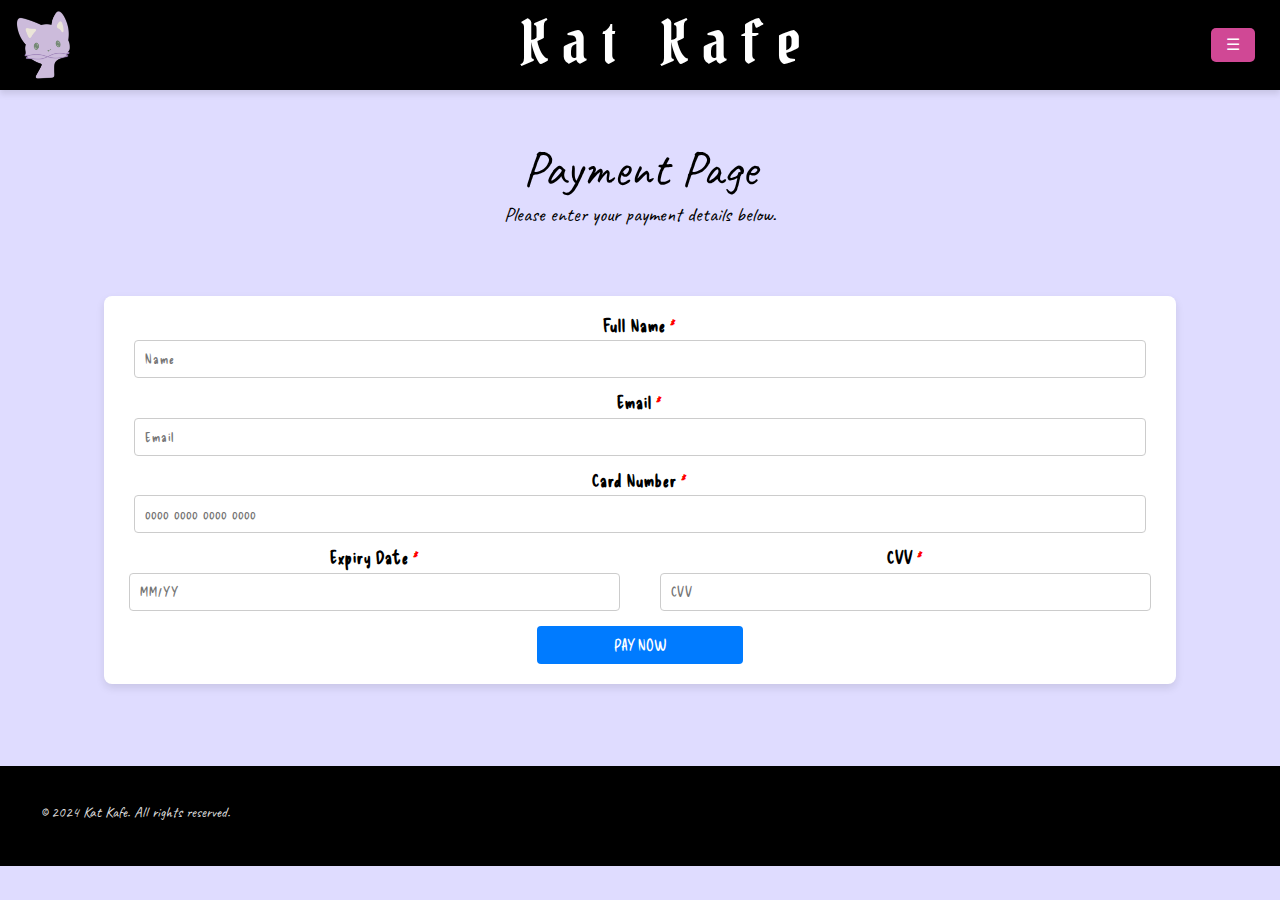
<file: codes/payment.html>
<!doctype html>

<html lang="en">
<head>
    <meta charset="UTF-8">
    <meta name="viewport" content="width=device-width, initial-scale=1.0">
    <title>Kat Kafe</title>
    <link rel="stylesheet" href="css/normalize.css">
    <link rel="preconnect" href="https://fonts.googleapis.com">
    <link rel="preconnect" href="https://fonts.gstatic.com" crossorigin>
    <link href="https://fonts.googleapis.com/css2?family=Bokor&family=Caveat+Brush&family=Caveat:wght@400..700&family=Delicious+Handrawn&family=Dongle&family=Oswald:wght@200..700&display=swap" rel="stylesheet">
    <script>
        function restrictInput(e) {
            const input = e.target;
            const value = input.value.replace(/\D/g, '');
            
            if (input.id === 'expiryDate') {
                if (value.length > 4) {
                    input.value = value.slice(0, 4);
                } else {
                    input.value = value;
                }

                if (value.length > 2) {
                    input.value = value.slice(0, 2) + '/' + value.slice(2);
                }
            }
        }

        function validateForm(event) {
            event.preventDefault();
            const form = document.querySelector('form');

            const cardNumber = document.getElementById('cardNumber');
            const expiryDate = document.getElementById('expiryDate');
            const cvv = document.getElementById('cvv');
            
            let isValid = true;

            if (cardNumber.value.length < 14 || cardNumber.value.length > 16) {
                alert("Card number must be between 14 and 16 digits long.");
                isValid = false;
            }

            const [month, year] = expiryDate.value.split('/');
            if (expiryDate.value.length !== 5 || month.length !== 2 || year.length !== 2) {
                alert("Expiry date must be in MM/YY format and 5 characters long.");
                isValid = false;
            } else {
                const monthNum = parseInt(month, 10);
                const yearNum = parseInt(year, 10);

                if (monthNum < 1 || monthNum > 12 || yearNum < 0 || yearNum > 99) {
                    alert("Expiry date is not valid.");
                    isValid = false;
                }
            }

            if (cvv.value.length !== 3) {
                alert("CVV must be exactly 3 characters long.");
                isValid = false;
            }

            if (isValid) {
                form.classList.add('was-validated');
                window.location.href = "success.html";
            }
        }
    </script>
</head>

<header>
    <div>
        <div class="navbar">
            <img src="images/logo.png" alt="Kat Kafe Logo" class="logo">
            <h1 class="brand-name">Kat Kafe</h1>
            <button class="menu-button" id="menuButton">☰</button>
        </div>
        <div class="menu" id="menu">
            <ul>
                <li><a href="index.html">Home</a></li>
                <li><a href="products.html">Products</a></li>
                <li><a href="about.html">About Us</a></li>
                <li><a href="contact.html">Contact Us</a></li>
            </ul> 
        </div>
    </div>
</header>

<body>
    <div>
        <h1 class="text-center caveat payment" style="margin-bottom: 5px; margin-top: 50px;"><b>Payment Page</b></h1>
        <p class="text-center caveat paymentSub">Please enter your payment details below.</p>
    </div>

    <div class="container" style="width: 1200px; height: 500px; margin-bottom: 10px;">
        <form onsubmit="validateForm(event)">
            <div class="mb-3 delicious-handrawn-regular">
                <label for="fullName" class="form-label">Full Name<span class="required">*</span></label>
                <input type="text" class="form-control" id="fullName" placeholder="Name" required>
            </div>
            <div class="mb-3 delicious-handrawn-regular">
                <label for="emailInput" class="form-label">Email<span class="required">*</span></label>
                <input type="email" class="form-control" id="emailInput" placeholder="Email" required>
            </div>
            <div class="mb-3 delicious-handrawn-regular">
                <label for="cardNumber" class="form-label">Card Number<span class="required">*</span></label>
                <input type="text" class="form-control" id="cardNumber" placeholder="0000 0000 0000 0000" required minlength="14" maxlength="16" oninput="restrictInput(event)">
            </div>
            <div class="mb-3 delicious-handrawn-regular">
                <div class="form-row">
                    <div class="form-col">
                        <label for="expiryDate" class="form-label">Expiry Date<span class="required">*</span></label>
                        <input type="text" class="form-control" id="expiryDate" placeholder="MM/YY" required minlength="5" maxlength="5" oninput="restrictInput(event)">
                    </div>
                    <div class="form-col">
                        <label for="cvv" class="form-label">CVV<span class="required">*</span></label>
                        <input type="text" class="form-control" id="cvv" placeholder="CVV" required minlength="3" maxlength="3" oninput="restrictInput(event)">
                    </div>
                </div>
            </div>
            <div class="mb-3 text-center delicious-handrawn-regular">
                <button type="submit" class="btn btn-primary">PAY NOW</button>
            </div>
        </form>
    </div>
    <footer>
        <p class="footer caveat">© 2024 Kat Kafe. All rights reserved.</p>
    </footer>
    <script src="js/home.js" defer></script>
</body>
</html>
</file>
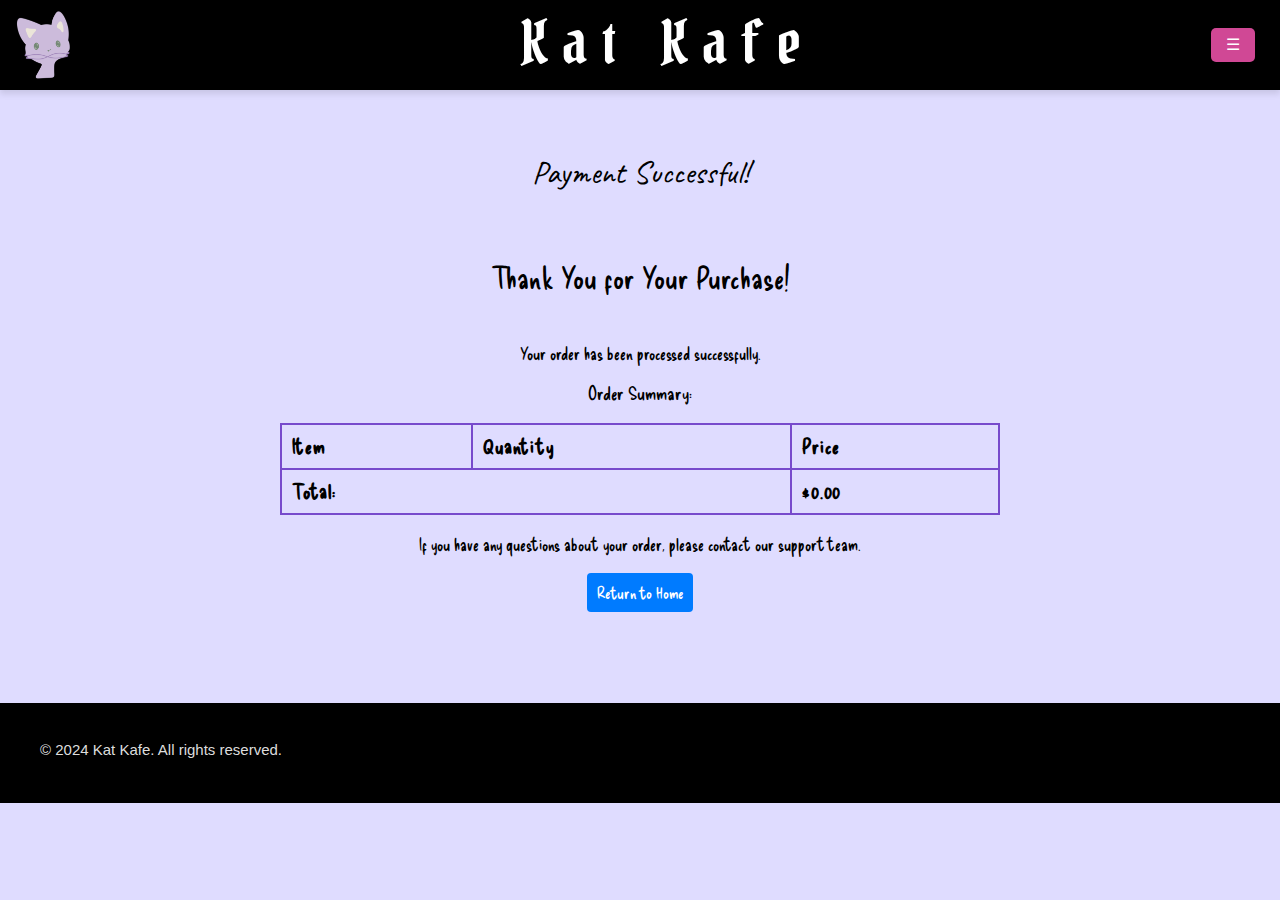
<file: codes/success.html>
<!doctype html>

<html lang="en">
<head>
    <meta charset="UTF-8">
    <meta name="viewport" content="width=device-width, initial-scale=1.0">
    <title>Kat Kafe</title>
    <link rel="stylesheet" href="css/normalize.css">
    <link rel="preconnect" href="https://fonts.googleapis.com">
    <link rel="preconnect" href="https://fonts.gstatic.com" crossorigin>
    <link href="https://fonts.googleapis.com/css2?family=Bokor&family=Caveat+Brush&family=Caveat:wght@400..700&family=Delicious+Handrawn&family=Dongle&family=Oswald:wght@200..700&display=swap" rel="stylesheet">
    <script src="home.js" defer></script>
</head>

<header>
    <div>
        <div class="navbar">
            <img src="images/logo.png" alt="Kat Kafe Logo" class="logo">
            <h1 class="brand-name">Kat Kafe</h1>
            <button class="menu-button" id="menuButton">☰</button>
        </div>
        <div class="menu" id="menu">
            <ul>
                <li><a href="index.html">Home</a></li>
                <li><a href="products.html">Products</a></li>
                <li><a href="about.html">About Us</a></li>
                <li><a href="contact.html">Contact Us</a></li>
            </ul> 
        </div>
    </div>
</header>

<h1 class="caveat"><b>Payment Successful!</b></h1>

<body>
    <div class="container mt-5">
        <h2 class="submit-text text-center delicious-handrawn-regular">Thank You for Your Purchase!</h2>
        <p class="text-center delicious-handrawn-regular">Your order has been processed successfully.</p>

        <div class="order-summary mt-4">
            <h3 class="delicious-handrawn-regular">Order Summary:</h3>
            <table class="table">
                <thead>
                    <tr class="delicious-handrawn-regular">
                        <th>Item</th>
                        <th>Quantity</th>
                        <th>Price</th>
                    </tr>
                </thead>
                <tbody id="order-summary-body" class="delicious-handrawn-regular">
                </tbody>
                <tfoot>
                    <tr class="delicious-handrawn-regular">
                        <td colspan="2" class="text-right"><b>Total:</b></td>
                        <td id="order-total"><b>$0.00</b></td>
                    </tr>
                </tfoot>
            </table>
        </div>

        <div class="text-center mt-4 delicious-handrawn-regular">
            <p class="doubt ">If you have any questions about your order, please contact our support team.</p>
            <a href="index.html" class="btn btn-primary">Return to Home</a>
        </div>
    </div>
    <script>
        const orderSummaryBody = document.getElementById('order-summary-body');
        const orderTotalElement = document.getElementById('order-total');
        let listProducts = [];
    
        const loadProducts = () => {
            return fetch('products.json')
                .then(response => response.json())
                .then(data => {
                    listProducts = data;
                });
        };
    
        loadProducts().then(() => {
            const orderSummary = JSON.parse(sessionStorage.getItem('orderSummary'));
            let total = 0;
    
            if (orderSummary && orderSummary.length > 0) {
                orderSummary.forEach(cartItem => {  
                    const product = listProducts.find(item => item.id == cartItem.product_id);
                    if (product) {
                        const itemTotal = product.price * cartItem.quantity;
                        total += itemTotal;
                        const row = document.createElement('tr');
                        row.innerHTML = `
                            <td>${product.name}</td> <!-- Use the found product's name -->
                            <td>${cartItem.quantity}</td>
                            <td>$${itemTotal.toFixed(2)}</td>
                        `;
                        orderSummaryBody.appendChild(row);
                    }
                });
                orderTotalElement.innerHTML = `<b>$${total.toFixed(2)}</b>`;
            }
    
            sessionStorage.removeItem('orderSummary');
        });
    </script>

    <footer>
        <p class="footer">© 2024 Kat Kafe. All rights reserved.</p>
    </footer>
    <script src="js/home.js" defer></script>
</body>

</html>
</file>
